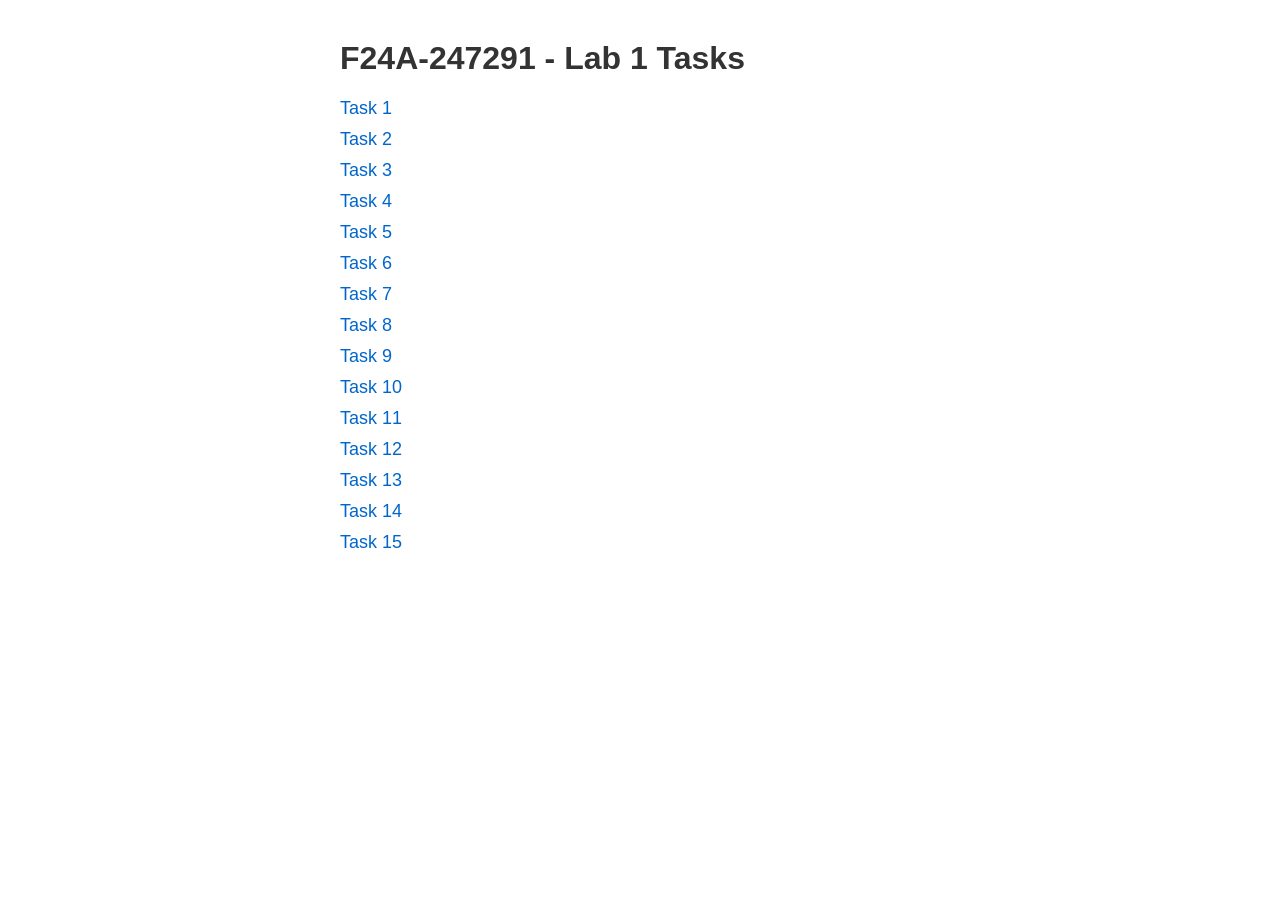
<file: index.html>
<!DOCTYPE html>
<html lang="en">
<head>
  <meta charset="utf-8">
  <meta name="viewport" content="width=device-width, initial-scale=1">
  <title>F24A-247291 Lab 1</title>
  <style>
    body { font-family: Arial, sans-serif; max-width: 600px; margin: 40px auto; }
    h1 { color: #333; }
    ul { list-style: none; padding: 0; }
    li { margin: 10px 0; }
    a { text-decoration: none; color: #0066cc; font-size: 18px; }
    a:hover { text-decoration: underline; }
  </style>
</head>
<body>
  <h1>F24A-247291 - Lab 1 Tasks</h1>
  <ul>
    <li><a href="html/task1/">Task 1</a></li>
    <li><a href="html/task2/">Task 2</a></li>
    <li><a href="html/task3/">Task 3</a></li>
    <li><a href="html/task4/">Task 4</a></li>
    <li><a href="html/task5/">Task 5</a></li>
    <li><a href="html/task6/">Task 6</a></li>
    <li><a href="html/task7/">Task 7</a></li>
    <li><a href="html/task8/">Task 8</a></li>
    <li><a href="html/task9/">Task 9</a></li>
    <li><a href="html/task10/">Task 10</a></li>
    <li><a href="html/task11/">Task 11</a></li>
    <li><a href="html/task12/">Task 12</a></li>
    <li><a href="html/task13/">Task 13</a></li>
    <li><a href="html/task14/">Task 14</a></li>
    <li><a href="html/task15/">Task 15</a></li>
  </ul>
</body>
</html>
</file>
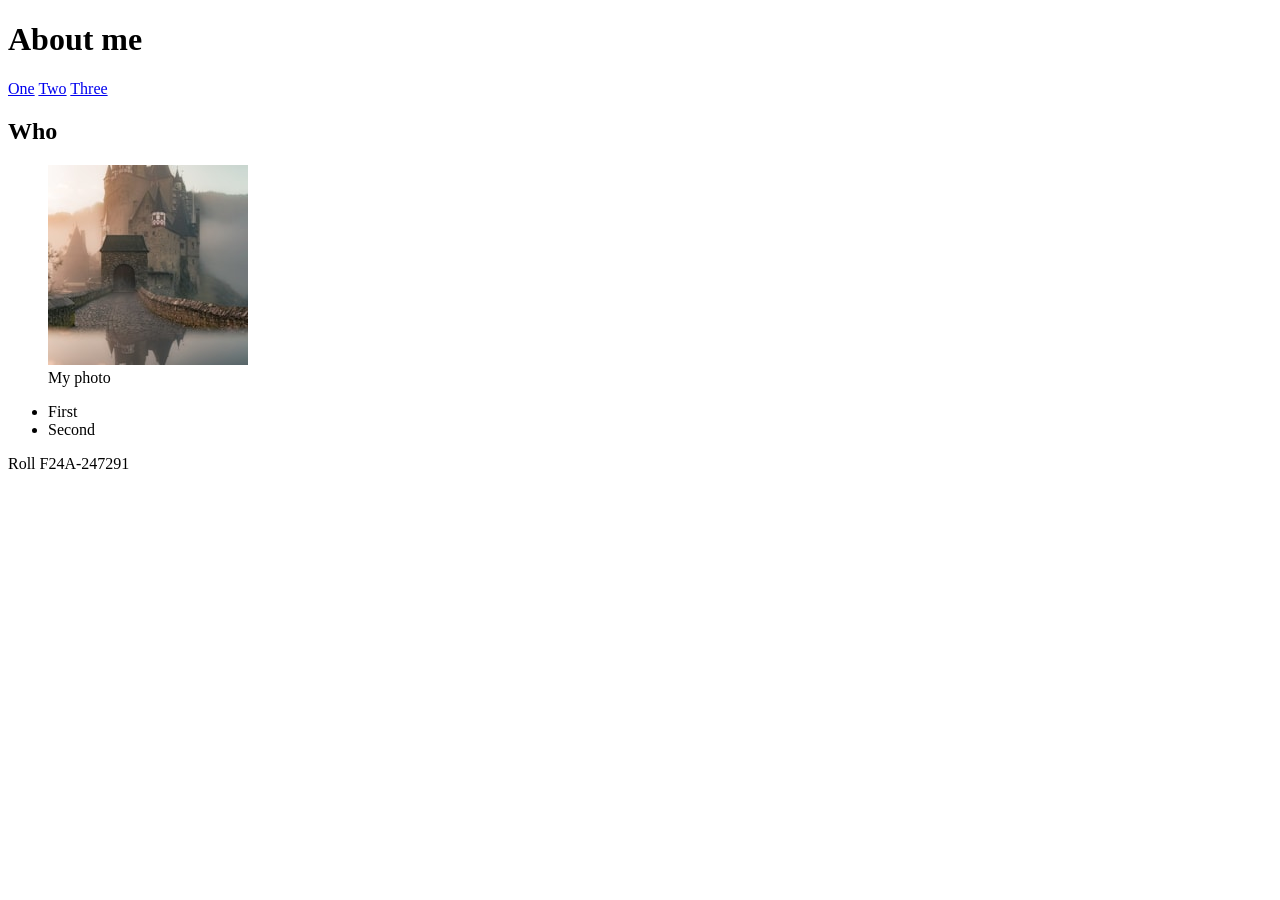
<file: html/task1/index.html>
﻿<!DOCTYPE html>
<html lang="en">
<head>
  <meta charset="utf-8">
  <meta name="viewport" content="width=device-width, initial-scale=1">
  <title>F24A-247291 Lab 1</title>
</head>
<body>
  <header>
    <h1>About me</h1>
  </header>
  <nav>
    <a href="#one">One</a>
    <a href="#two">Two</a>
    <a href="#three">Three</a>
  </nav>
  <main>
    <section id="one">
      <h2>Who</h2>
      <!-- Lab 1 -->
      <figure>
        <img src="photo.jpg" alt="My photo" width="200">
        <figcaption>My photo</figcaption>
      </figure>
      <ul>
        <li>First</li>
        <li>Second</li>
      </ul>
    </section>
    <section id="two"></section>
    <section id="three"></section>
  </main>
  <footer id="contact">
    <p>Roll F24A-247291</p>
  </footer>
</body>
</html>
</file>
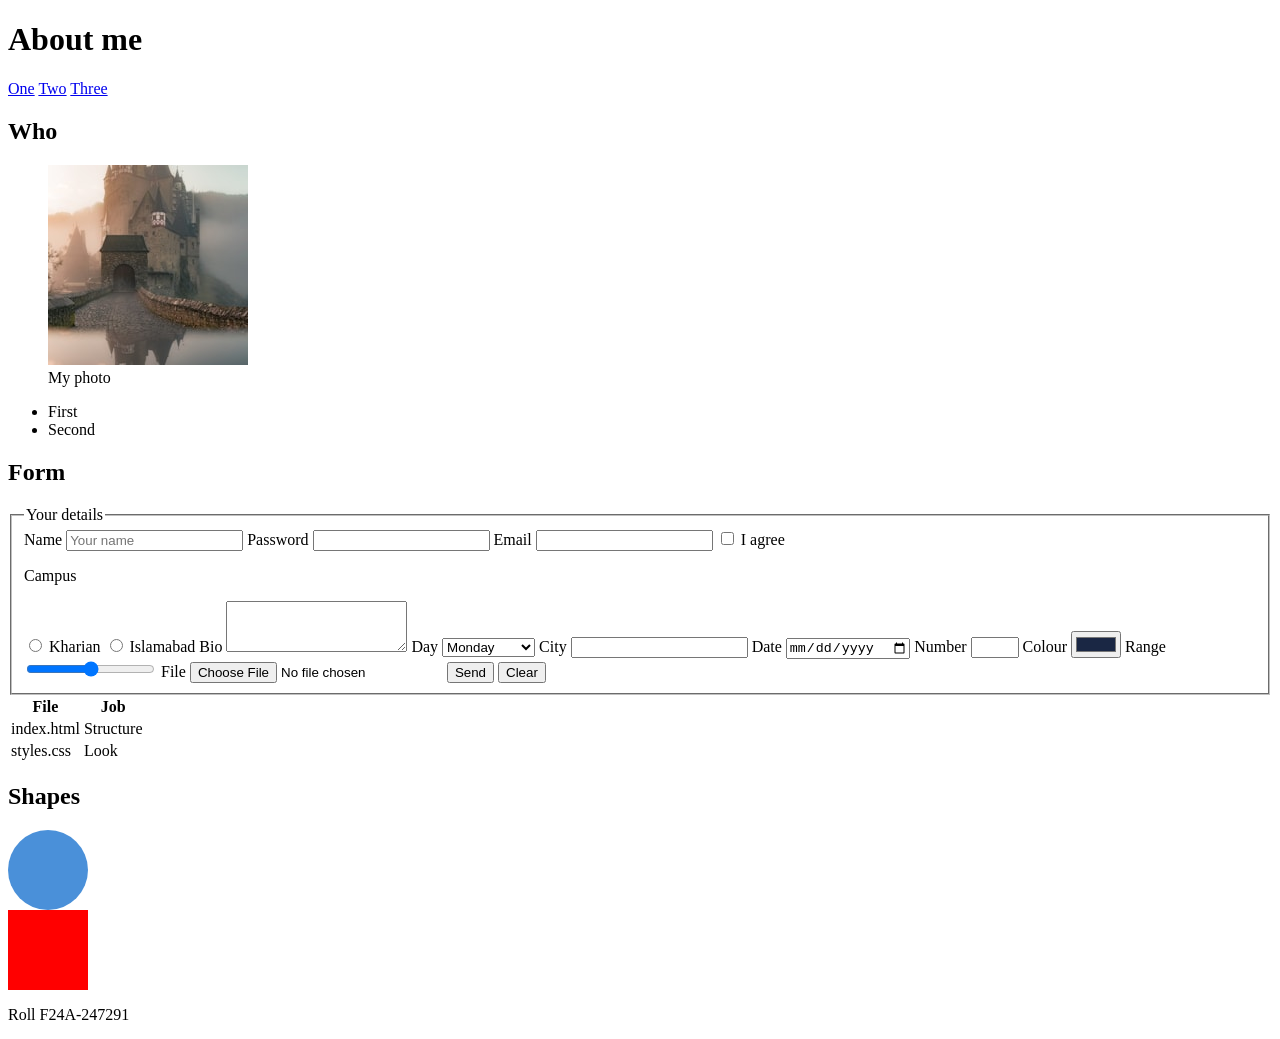
<file: html/task10/index.html>
﻿<!DOCTYPE html>
<html lang="en">
<head>
  <meta charset="utf-8">
  <meta name="viewport" content="width=device-width, initial-scale=1">
  <title>F24A-247291 Lab 1</title>
  <link rel="stylesheet" href="styles.css">
</head>
<body>
  <header><h1>About me</h1></header>
  <nav>
    <a href="#one">One</a>
    <a href="#two">Two</a>
    <a href="#three">Three</a>
  </nav>
  <main>
    <section id="one">
      <h2>Who</h2>
      <!-- Lab 1 -->
      <figure>
        <img src="photo.jpg" alt="My photo" width="200">
        <figcaption>My photo</figcaption>
      </figure>
      <ul><li>First</li><li>Second</li></ul>
    </section>
    <section id="two">
      <h2>Form</h2>
      <form>
        <fieldset>
          <legend>Your details</legend>
          <label for="name">Name</label>
          <input type="text" id="name" name="name" placeholder="Your name" required>
          <label for="pw">Password</label>
          <input type="password" id="pw" name="password">
          <label for="em">Email</label>
          <input type="email" id="em" name="email">
          <label><input type="checkbox" name="agree" value="yes"> I agree</label>
          <p>Campus</p>
          <label><input type="radio" name="campus" value="kharian"> Kharian</label>
          <label><input type="radio" name="campus" value="islamabad"> Islamabad</label>
          <label for="bio">Bio</label>
          <textarea id="bio" name="bio" rows="3"></textarea>
          <label for="day">Day</label>
          <select id="day" name="day">
            <option value="mon">Monday</option>
            <option value="tue">Tuesday</option>
            <option value="wed">Wednesday</option>
          </select>
          <label for="city">City</label>
          <input type="text" id="city" name="city" list="cities">
          <datalist id="cities">
            <option value="Kharian"></option>
            <option value="Gujrat"></option>
          </datalist>
          <label for="dob">Date</label>
          <input type="date" id="dob" name="dob">
          <label for="n">Number</label>
          <input type="number" id="n" name="seats" min="1" max="40">
          <label for="col">Colour</label>
          <input type="color" id="col" name="col" value="#1a2744">
          <label for="vol">Range</label>
          <input type="range" id="vol" name="vol" min="0" max="10">
          <label for="cv">File</label>
          <input type="file" id="cv" name="cv">
          <button type="submit">Send</button>
          <button type="reset">Clear</button>
        </fieldset>
      </form>
      <table>
        <tr><th>File</th><th>Job</th></tr>
        <tr><td>index.html</td><td>Structure</td></tr>
        <tr><td>styles.css</td><td>Look</td></tr>
      </table>
    </section>
    <section id="three">
      <h2>Shapes</h2>
      <div class="circle"></div>
      <div class="square"></div>
    </section>
  </main>
  <footer id="contact"><p>Roll F24A-247291</p></footer>
</body>
</html>
</file>
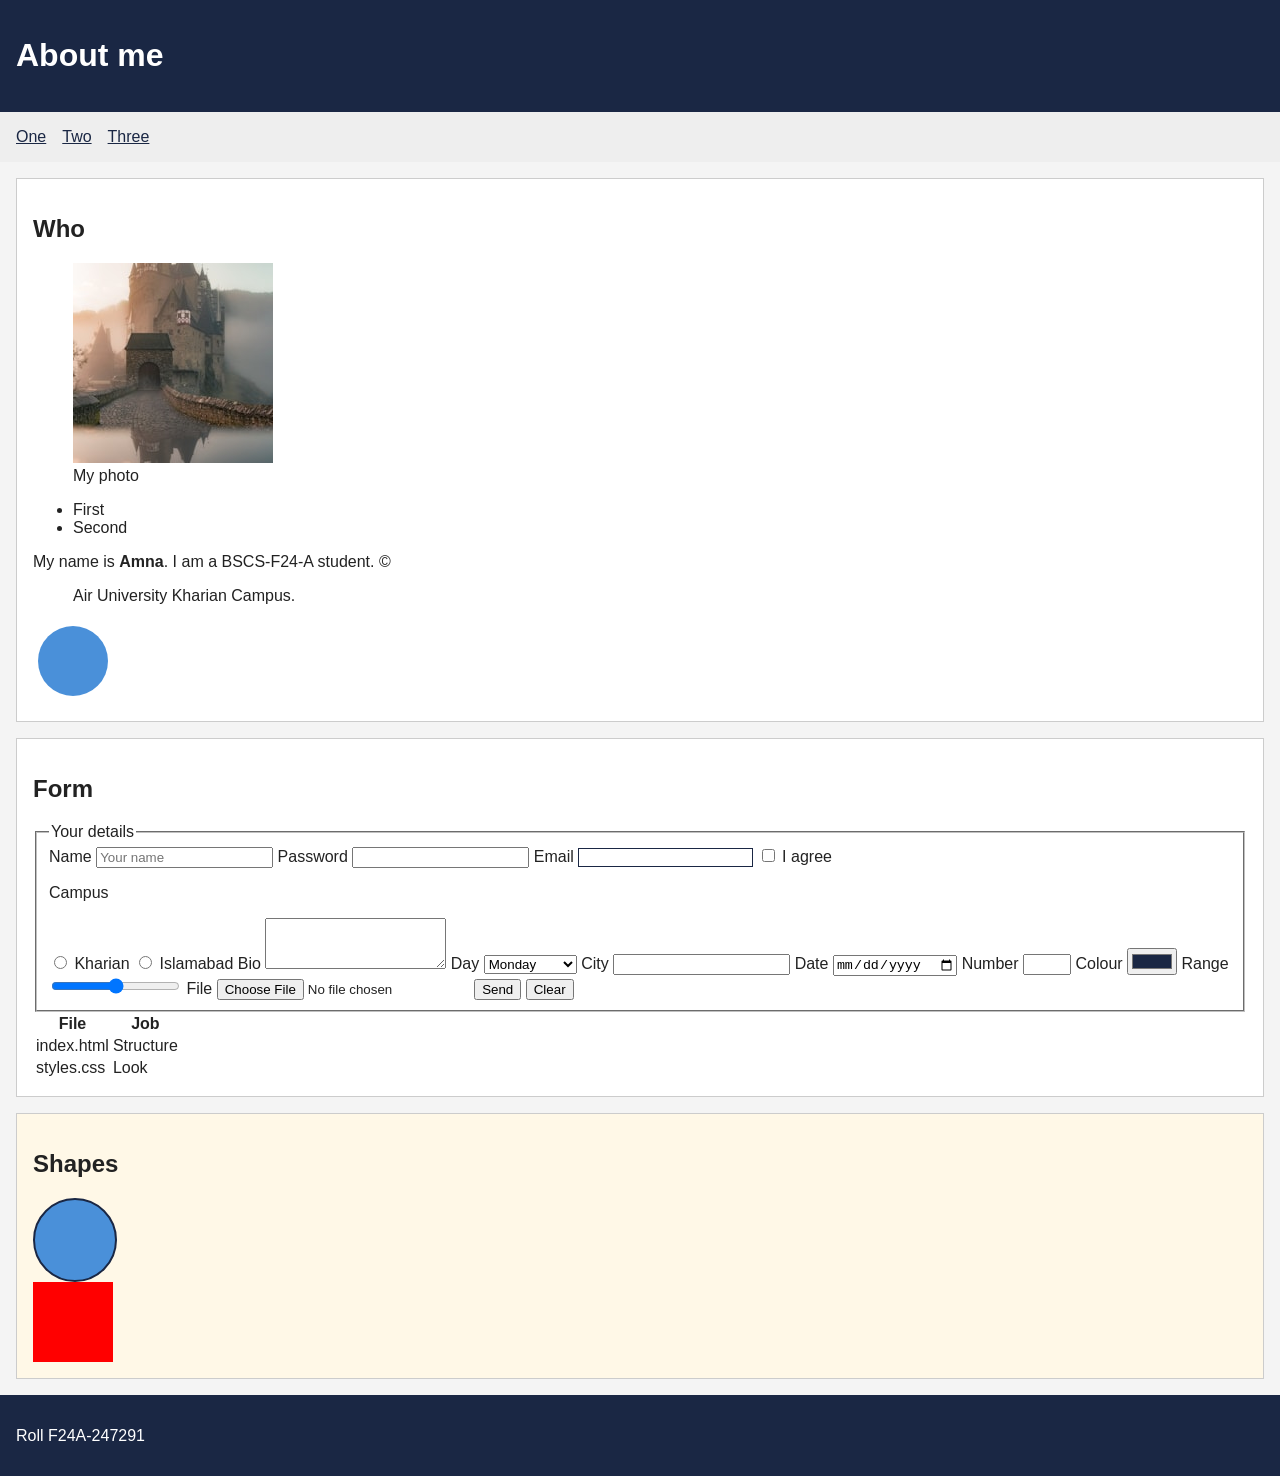
<file: html/task15/index.html>
﻿<!DOCTYPE html>
<html lang="en">
<head>
  <meta charset="utf-8">
  <meta name="viewport" content="width=device-width, initial-scale=1">
  <title>F24A-247291 Lab 1</title>
  <link rel="stylesheet" href="styles.css">
</head>
<body>
  <header>
    <h1>About me</h1>
  </header>
  <nav>
    <a href="#one">One</a>
    <a href="#two">Two</a>
    <a href="#three">Three</a>
  </nav>
  <main>
    <section id="one">
      <h2>Who</h2>
      <!-- Lab 1 -->
      <figure>
        <img src="photo.jpg" alt="My photo" width="200">
        <figcaption>My photo</figcaption>
      </figure>
      <ul>
        <li>First</li>
        <li>Second</li>
      </ul>
      <p>My name is <strong>Amna</strong>. I am a BSCS-F24-A student. &copy;</p>
      <blockquote>
        <p>Air University Kharian Campus.</p>
      </blockquote>
      <svg width="80" height="80" aria-hidden="true">
        <circle cx="40" cy="40" r="35" fill="#4a90d9"></circle>
      </svg>
    </section>
    <section id="two">
      <h2>Form</h2>
      <form>
        <fieldset>
          <legend>Your details</legend>
          <label for="name">Name</label>
          <input type="text" id="name" name="name" placeholder="Your name" required>
          <label for="pw">Password</label>
          <input type="password" id="pw" name="password">
          <label for="em">Email</label>
          <input type="email" id="em" name="email">
          <label><input type="checkbox" name="agree" value="yes"> I agree</label>
          <p>Campus</p>
          <label><input type="radio" name="campus" value="kharian"> Kharian</label>
          <label><input type="radio" name="campus" value="islamabad"> Islamabad</label>
          <label for="bio">Bio</label>
          <textarea id="bio" name="bio" rows="3"></textarea>
          <label for="day">Day</label>
          <select id="day" name="day">
            <option value="mon">Monday</option>
            <option value="tue">Tuesday</option>
            <option value="wed">Wednesday</option>
          </select>
          <label for="city">City</label>
          <input type="text" id="city" name="city" list="cities">
          <datalist id="cities">
            <option value="Kharian"></option>
            <option value="Gujrat"></option>
          </datalist>
          <label for="dob">Date</label>
          <input type="date" id="dob" name="dob">
          <label for="n">Number</label>
          <input type="number" id="n" name="seats" min="1" max="40">
          <label for="col">Colour</label>
          <input type="color" id="col" name="col" value="#1a2744">
          <label for="vol">Range</label>
          <input type="range" id="vol" name="vol" min="0" max="10">
          <label for="cv">File</label>
          <input type="file" id="cv" name="cv">
          <button type="submit">Send</button>
          <button type="reset">Clear</button>
        </fieldset>
      </form>
      <table>
        <tr><th>File</th><th>Job</th></tr>
        <tr><td>index.html</td><td>Structure</td></tr>
        <tr><td>styles.css</td><td>Look</td></tr>
      </table>
    </section>
    <section id="three">
      <h2>Shapes</h2>
      <div class="circle"></div>
      <div class="square"></div>
    </section>
  </main>
  <footer id="contact">
    <p>Roll F24A-247291</p>
  </footer>
</body>
</html>
</file>
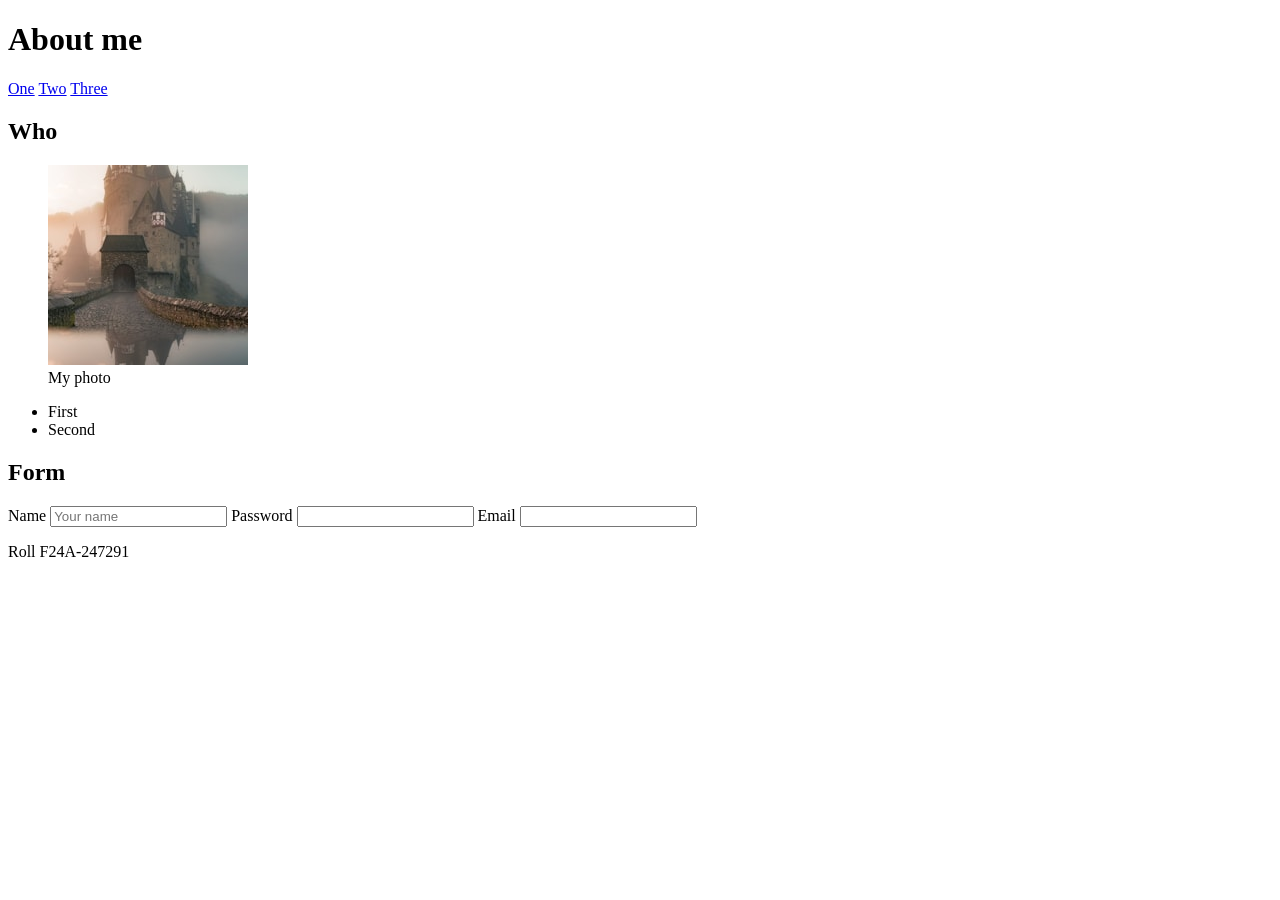
<file: html/task2/index.html>
﻿<!DOCTYPE html>
<html lang="en">
<head>
  <meta charset="utf-8">
  <meta name="viewport" content="width=device-width, initial-scale=1">
  <title>F24A-247291 Lab 1</title>
</head>
<body>
  <header>
    <h1>About me</h1>
  </header>
  <nav>
    <a href="#one">One</a>
    <a href="#two">Two</a>
    <a href="#three">Three</a>
  </nav>
  <main>
    <section id="one">
      <h2>Who</h2>
      <!-- Lab 1 -->
      <figure>
        <img src="photo.jpg" alt="My photo" width="200">
        <figcaption>My photo</figcaption>
      </figure>
      <ul>
        <li>First</li>
        <li>Second</li>
      </ul>
    </section>
    <section id="two">
      <h2>Form</h2>
      <form>
        <label for="name">Name</label>
        <input type="text" id="name" name="name" placeholder="Your name" required>
        <label for="pw">Password</label>
        <input type="password" id="pw" name="password">
        <label for="em">Email</label>
        <input type="email" id="em" name="email">
      </form>
    </section>
    <section id="three"></section>
  </main>
  <footer id="contact">
    <p>Roll F24A-247291</p>
  </footer>
</body>
</html>
</file>
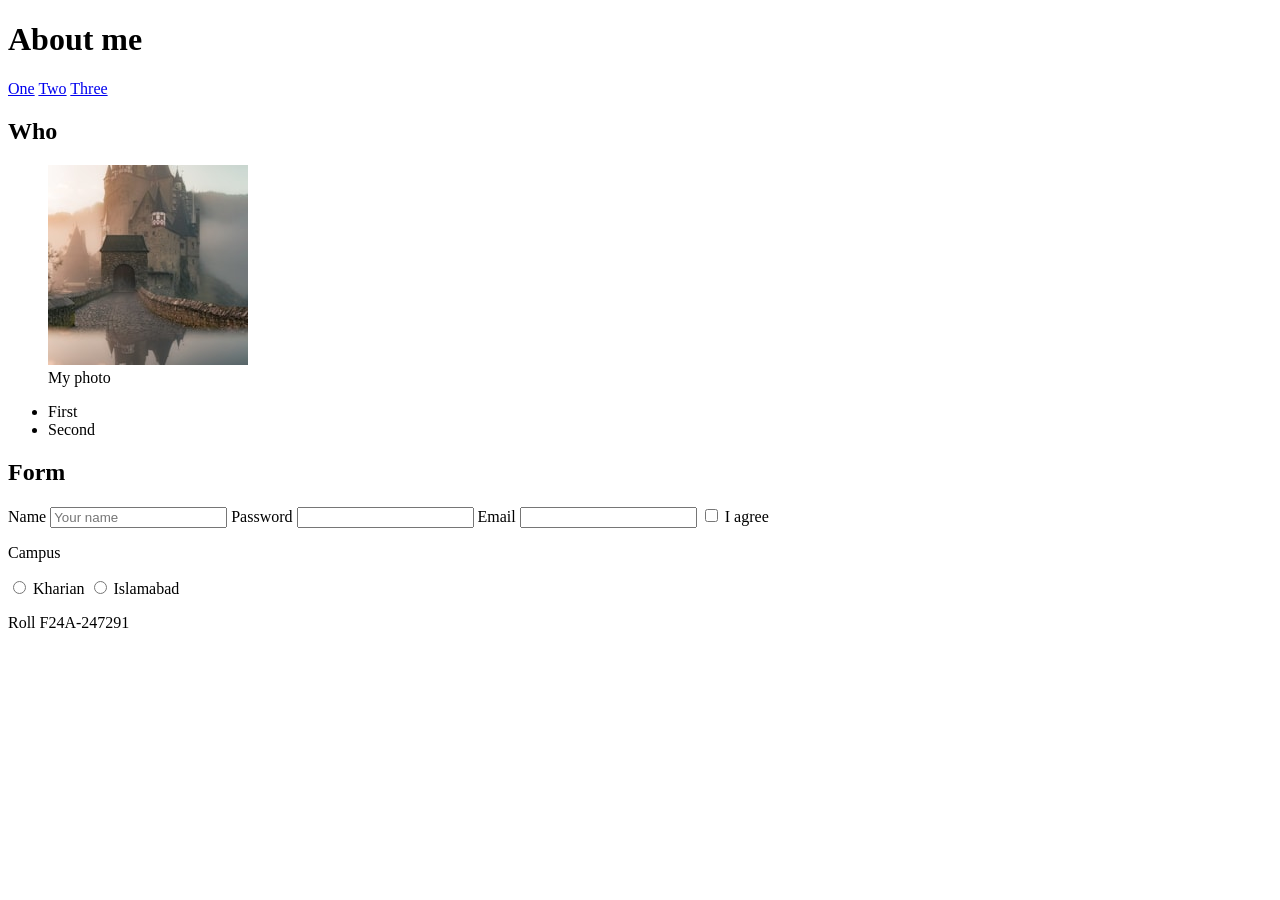
<file: html/task3/index.html>
﻿<!DOCTYPE html>
<html lang="en">
<head>
  <meta charset="utf-8">
  <meta name="viewport" content="width=device-width, initial-scale=1">
  <title>F24A-247291 Lab 1</title>
</head>
<body>
  <header>
    <h1>About me</h1>
  </header>
  <nav>
    <a href="#one">One</a>
    <a href="#two">Two</a>
    <a href="#three">Three</a>
  </nav>
  <main>
    <section id="one">
      <h2>Who</h2>
      <!-- Lab 1 -->
      <figure>
        <img src="photo.jpg" alt="My photo" width="200">
        <figcaption>My photo</figcaption>
      </figure>
      <ul>
        <li>First</li>
        <li>Second</li>
      </ul>
    </section>
    <section id="two">
      <h2>Form</h2>
      <form>
        <label for="name">Name</label>
        <input type="text" id="name" name="name" placeholder="Your name" required>
        <label for="pw">Password</label>
        <input type="password" id="pw" name="password">
        <label for="em">Email</label>
        <input type="email" id="em" name="email">
        <label><input type="checkbox" name="agree" value="yes"> I agree</label>
        <p>Campus</p>
        <label><input type="radio" name="campus" value="kharian"> Kharian</label>
        <label><input type="radio" name="campus" value="islamabad"> Islamabad</label>
      </form>
    </section>
    <section id="three"></section>
  </main>
  <footer id="contact">
    <p>Roll F24A-247291</p>
  </footer>
</body>
</html>
</file>
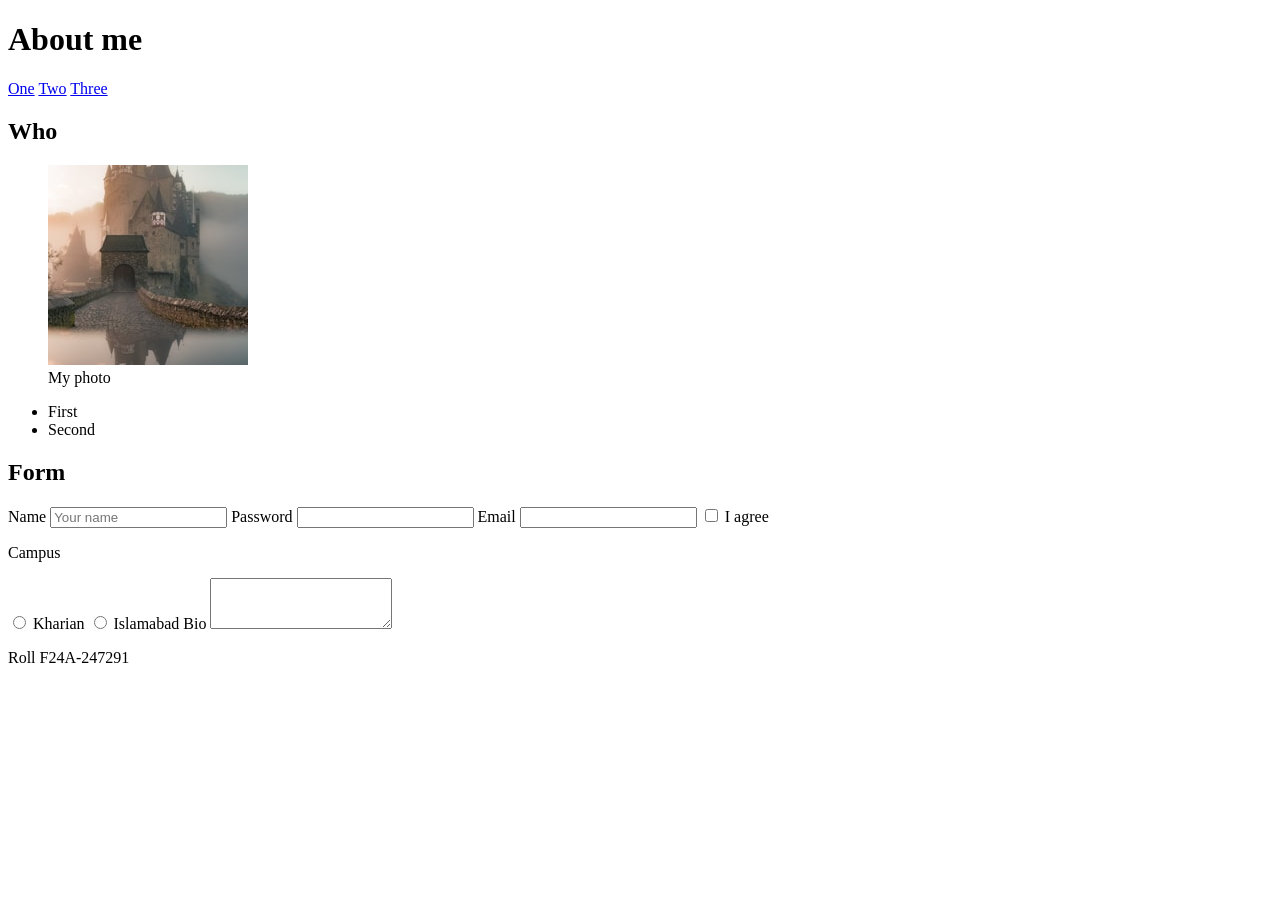
<file: html/task4/index.html>
﻿<!DOCTYPE html>
<html lang="en">
<head>
  <meta charset="utf-8">
  <meta name="viewport" content="width=device-width, initial-scale=1">
  <title>F24A-247291 Lab 1</title>
</head>
<body>
  <header>
    <h1>About me</h1>
  </header>
  <nav>
    <a href="#one">One</a>
    <a href="#two">Two</a>
    <a href="#three">Three</a>
  </nav>
  <main>
    <section id="one">
      <h2>Who</h2>
      <!-- Lab 1 -->
      <figure>
        <img src="photo.jpg" alt="My photo" width="200">
        <figcaption>My photo</figcaption>
      </figure>
      <ul>
        <li>First</li>
        <li>Second</li>
      </ul>
    </section>
    <section id="two">
      <h2>Form</h2>
      <form>
        <label for="name">Name</label>
        <input type="text" id="name" name="name" placeholder="Your name" required>
        <label for="pw">Password</label>
        <input type="password" id="pw" name="password">
        <label for="em">Email</label>
        <input type="email" id="em" name="email">
        <label><input type="checkbox" name="agree" value="yes"> I agree</label>
        <p>Campus</p>
        <label><input type="radio" name="campus" value="kharian"> Kharian</label>
        <label><input type="radio" name="campus" value="islamabad"> Islamabad</label>
        <label for="bio">Bio</label>
        <textarea id="bio" name="bio" rows="3"></textarea>
      </form>
    </section>
    <section id="three"></section>
  </main>
  <footer id="contact">
    <p>Roll F24A-247291</p>
  </footer>
</body>
</html>
</file>
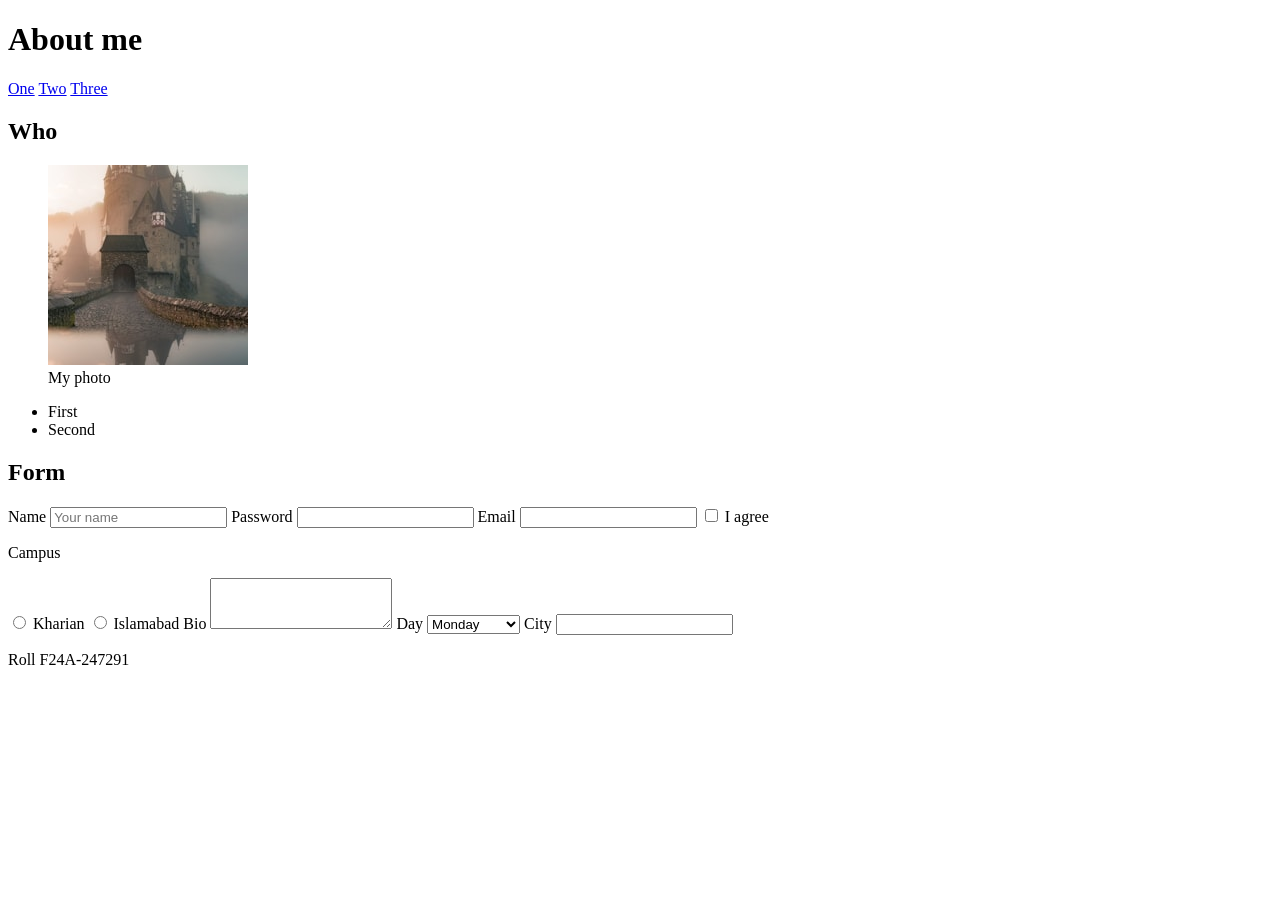
<file: html/task5/index.html>
﻿<!DOCTYPE html>
<html lang="en">
<head>
  <meta charset="utf-8">
  <meta name="viewport" content="width=device-width, initial-scale=1">
  <title>F24A-247291 Lab 1</title>
</head>
<body>
  <header>
    <h1>About me</h1>
  </header>
  <nav>
    <a href="#one">One</a>
    <a href="#two">Two</a>
    <a href="#three">Three</a>
  </nav>
  <main>
    <section id="one">
      <h2>Who</h2>
      <!-- Lab 1 -->
      <figure>
        <img src="photo.jpg" alt="My photo" width="200">
        <figcaption>My photo</figcaption>
      </figure>
      <ul>
        <li>First</li>
        <li>Second</li>
      </ul>
    </section>
    <section id="two">
      <h2>Form</h2>
      <form>
        <label for="name">Name</label>
        <input type="text" id="name" name="name" placeholder="Your name" required>
        <label for="pw">Password</label>
        <input type="password" id="pw" name="password">
        <label for="em">Email</label>
        <input type="email" id="em" name="email">
        <label><input type="checkbox" name="agree" value="yes"> I agree</label>
        <p>Campus</p>
        <label><input type="radio" name="campus" value="kharian"> Kharian</label>
        <label><input type="radio" name="campus" value="islamabad"> Islamabad</label>
        <label for="bio">Bio</label>
        <textarea id="bio" name="bio" rows="3"></textarea>
        <label for="day">Day</label>
        <select id="day" name="day">
          <option value="mon">Monday</option>
          <option value="tue">Tuesday</option>
          <option value="wed">Wednesday</option>
        </select>
        <label for="city">City</label>
        <input type="text" id="city" name="city" list="cities">
        <datalist id="cities">
          <option value="Kharian"></option>
          <option value="Gujrat"></option>
        </datalist>
      </form>
    </section>
    <section id="three"></section>
  </main>
  <footer id="contact">
    <p>Roll F24A-247291</p>
  </footer>
</body>
</html>
</file>
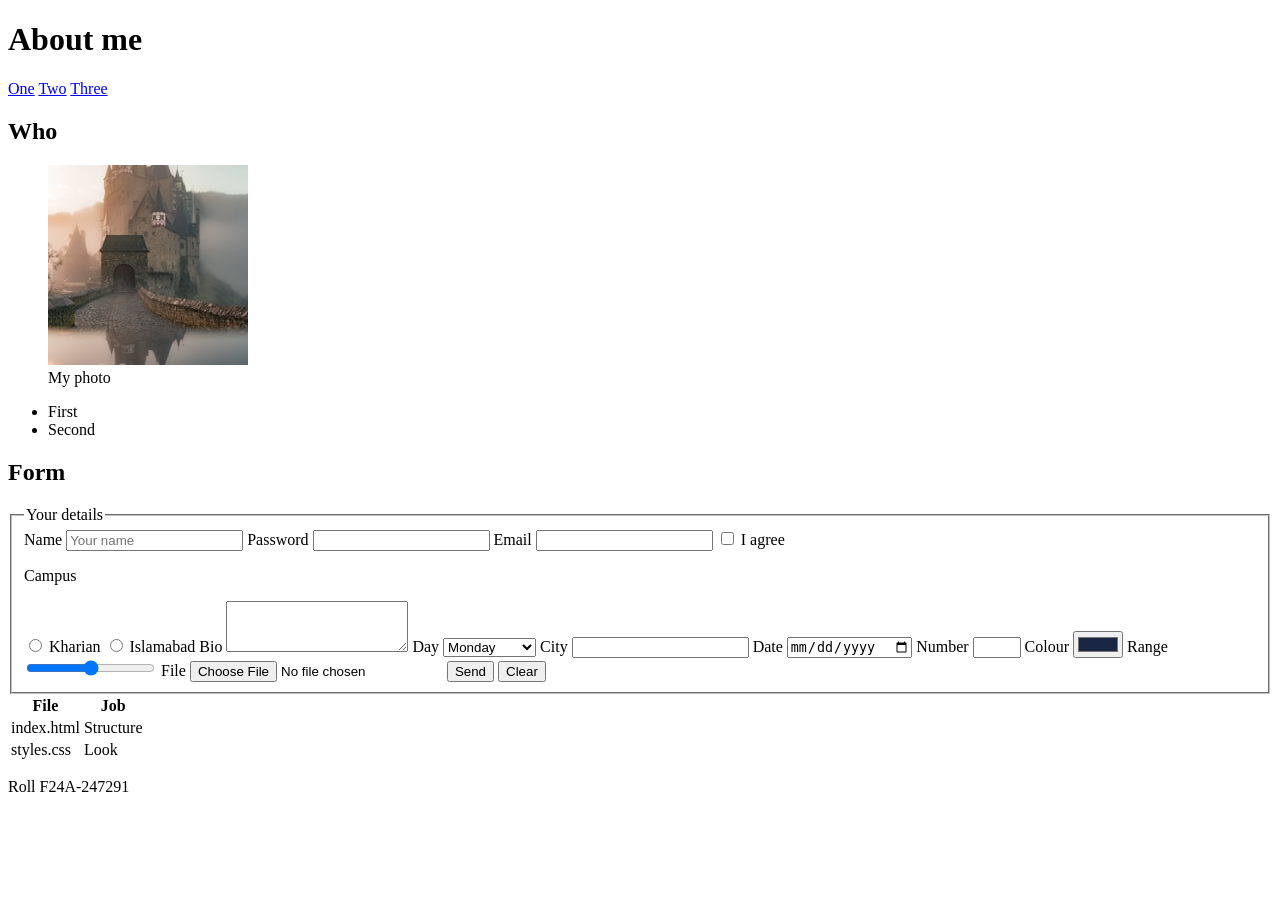
<file: html/task6/index.html>
﻿<!DOCTYPE html>
<html lang="en">
<head>
  <meta charset="utf-8">
  <meta name="viewport" content="width=device-width, initial-scale=1">
  <title>F24A-247291 Lab 1</title>
</head>
<body>
  <header>
    <h1>About me</h1>
  </header>
  <nav>
    <a href="#one">One</a>
    <a href="#two">Two</a>
    <a href="#three">Three</a>
  </nav>
  <main>
    <section id="one">
      <h2>Who</h2>
      <!-- Lab 1 -->
      <figure>
        <img src="photo.jpg" alt="My photo" width="200">
        <figcaption>My photo</figcaption>
      </figure>
      <ul>
        <li>First</li>
        <li>Second</li>
      </ul>
    </section>
    <section id="two">
      <h2>Form</h2>
      <form>
        <fieldset>
          <legend>Your details</legend>
          <label for="name">Name</label>
          <input type="text" id="name" name="name" placeholder="Your name" required>
          <label for="pw">Password</label>
          <input type="password" id="pw" name="password">
          <label for="em">Email</label>
          <input type="email" id="em" name="email">
          <label><input type="checkbox" name="agree" value="yes"> I agree</label>
          <p>Campus</p>
          <label><input type="radio" name="campus" value="kharian"> Kharian</label>
          <label><input type="radio" name="campus" value="islamabad"> Islamabad</label>
          <label for="bio">Bio</label>
          <textarea id="bio" name="bio" rows="3"></textarea>
          <label for="day">Day</label>
          <select id="day" name="day">
            <option value="mon">Monday</option>
            <option value="tue">Tuesday</option>
            <option value="wed">Wednesday</option>
          </select>
          <label for="city">City</label>
          <input type="text" id="city" name="city" list="cities">
          <datalist id="cities">
            <option value="Kharian"></option>
            <option value="Gujrat"></option>
          </datalist>
          <label for="dob">Date</label>
          <input type="date" id="dob" name="dob">
          <label for="n">Number</label>
          <input type="number" id="n" name="seats" min="1" max="40">
          <label for="col">Colour</label>
          <input type="color" id="col" name="col" value="#1a2744">
          <label for="vol">Range</label>
          <input type="range" id="vol" name="vol" min="0" max="10">
          <label for="cv">File</label>
          <input type="file" id="cv" name="cv">
          <button type="submit">Send</button>
          <button type="reset">Clear</button>
        </fieldset>
      </form>
      <table>
        <tr><th>File</th><th>Job</th></tr>
        <tr><td>index.html</td><td>Structure</td></tr>
        <tr><td>styles.css</td><td>Look</td></tr>
      </table>
    </section>
    <section id="three"></section>
  </main>
  <footer id="contact">
    <p>Roll F24A-247291</p>
  </footer>
</body>
</html>
</file>
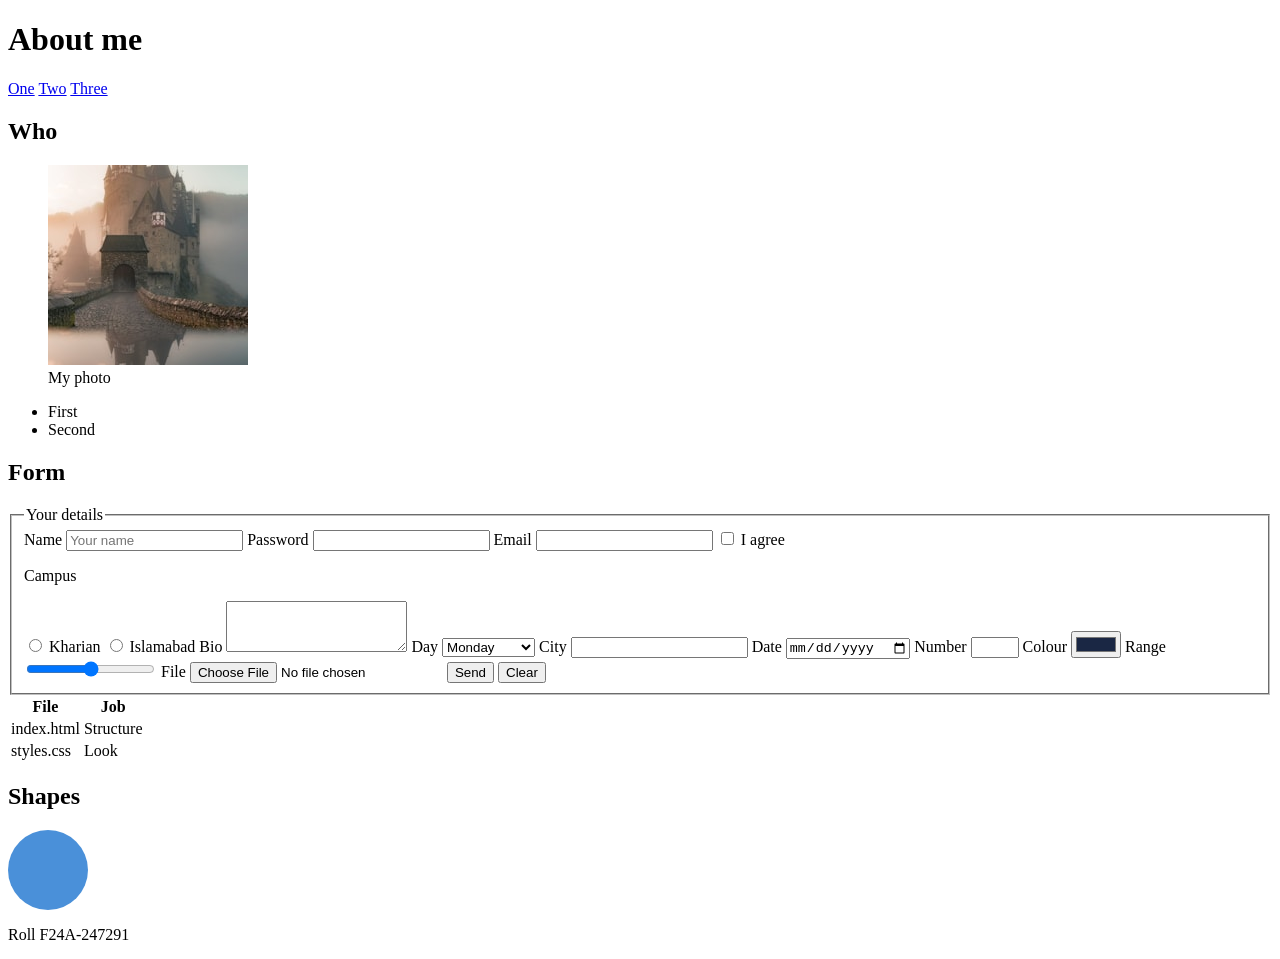
<file: html/task7/index.html>
﻿<!DOCTYPE html>
<html lang="en">
<head>
  <meta charset="utf-8">
  <meta name="viewport" content="width=device-width, initial-scale=1">
  <title>F24A-247291 Lab 1</title>
  <link rel="stylesheet" href="styles.css">
</head>
<body>
  <header>
    <h1>About me</h1>
  </header>
  <nav>
    <a href="#one">One</a>
    <a href="#two">Two</a>
    <a href="#three">Three</a>
  </nav>
  <main>
    <section id="one">
      <h2>Who</h2>
      <!-- Lab 1 -->
      <figure>
        <img src="photo.jpg" alt="My photo" width="200">
        <figcaption>My photo</figcaption>
      </figure>
      <ul>
        <li>First</li>
        <li>Second</li>
      </ul>
    </section>
    <section id="two">
      <h2>Form</h2>
      <form>
        <fieldset>
          <legend>Your details</legend>
          <label for="name">Name</label>
          <input type="text" id="name" name="name" placeholder="Your name" required>
          <label for="pw">Password</label>
          <input type="password" id="pw" name="password">
          <label for="em">Email</label>
          <input type="email" id="em" name="email">
          <label><input type="checkbox" name="agree" value="yes"> I agree</label>
          <p>Campus</p>
          <label><input type="radio" name="campus" value="kharian"> Kharian</label>
          <label><input type="radio" name="campus" value="islamabad"> Islamabad</label>
          <label for="bio">Bio</label>
          <textarea id="bio" name="bio" rows="3"></textarea>
          <label for="day">Day</label>
          <select id="day" name="day">
            <option value="mon">Monday</option>
            <option value="tue">Tuesday</option>
            <option value="wed">Wednesday</option>
          </select>
          <label for="city">City</label>
          <input type="text" id="city" name="city" list="cities">
          <datalist id="cities">
            <option value="Kharian"></option>
            <option value="Gujrat"></option>
          </datalist>
          <label for="dob">Date</label>
          <input type="date" id="dob" name="dob">
          <label for="n">Number</label>
          <input type="number" id="n" name="seats" min="1" max="40">
          <label for="col">Colour</label>
          <input type="color" id="col" name="col" value="#1a2744">
          <label for="vol">Range</label>
          <input type="range" id="vol" name="vol" min="0" max="10">
          <label for="cv">File</label>
          <input type="file" id="cv" name="cv">
          <button type="submit">Send</button>
          <button type="reset">Clear</button>
        </fieldset>
      </form>
      <table>
        <tr><th>File</th><th>Job</th></tr>
        <tr><td>index.html</td><td>Structure</td></tr>
        <tr><td>styles.css</td><td>Look</td></tr>
      </table>
    </section>
    <section id="three">
      <h2>Shapes</h2>
      <div class="circle"></div>
    </section>
  </main>
  <footer id="contact">
    <p>Roll F24A-247291</p>
  </footer>
</body>
</html>
</file>
<file: html/task10/styles.css>
﻿.circle {
  width: 80px;
  height: 80px;
  border-radius: 50%;
  background: #4a90d9;
}
.square {
  width: 80px;
  height: 80px;
  background: red;
  transition: transform 0.3s;
}
.square:hover {
  transform: translateX(60px);
}
</file>
<file: html/task15/styles.css>
﻿body {
  font-family: sans-serif;
  font-size: 16px;
  color: #222;
  background: #f4f4f4;
  margin: 0;
}
header, footer {
  background: #1a2744;
  color: #fff;
  padding: 1rem;
}
nav {
  display: flex;
  gap: 1rem;
  padding: 1rem;
  background: #eee;
}
nav a {
  color: #1a2744;
}
nav a:hover {
  color: #c45c26;
}
section {
  background: #fff;
  padding: 1rem;
  margin: 1rem;
  border: 1px solid #ccc;
}
#three {
  background: #fff8e7;
}
input[type="email"] {
  border: 1px solid #1a2744;
}
input:focus {
  outline: 2px solid #c45c26;
}
.circle {
  width: 80px;
  height: 80px;
  border: 2px solid #1a2744;
  border-radius: 50%;
  background: #4a90d9;
}
.square {
  width: 80px;
  height: 80px;
  background: red;
  transition: transform 0.3s;
}
.square:hover {
  transform: translateX(60px);
}
button:hover {
  background: #c45c26;
  color: #fff;
}
</file>
<file: html/task7/styles.css>
﻿.circle {
  width: 80px;
  height: 80px;
  border-radius: 50%;
  background: #4a90d9;
}
</file>
